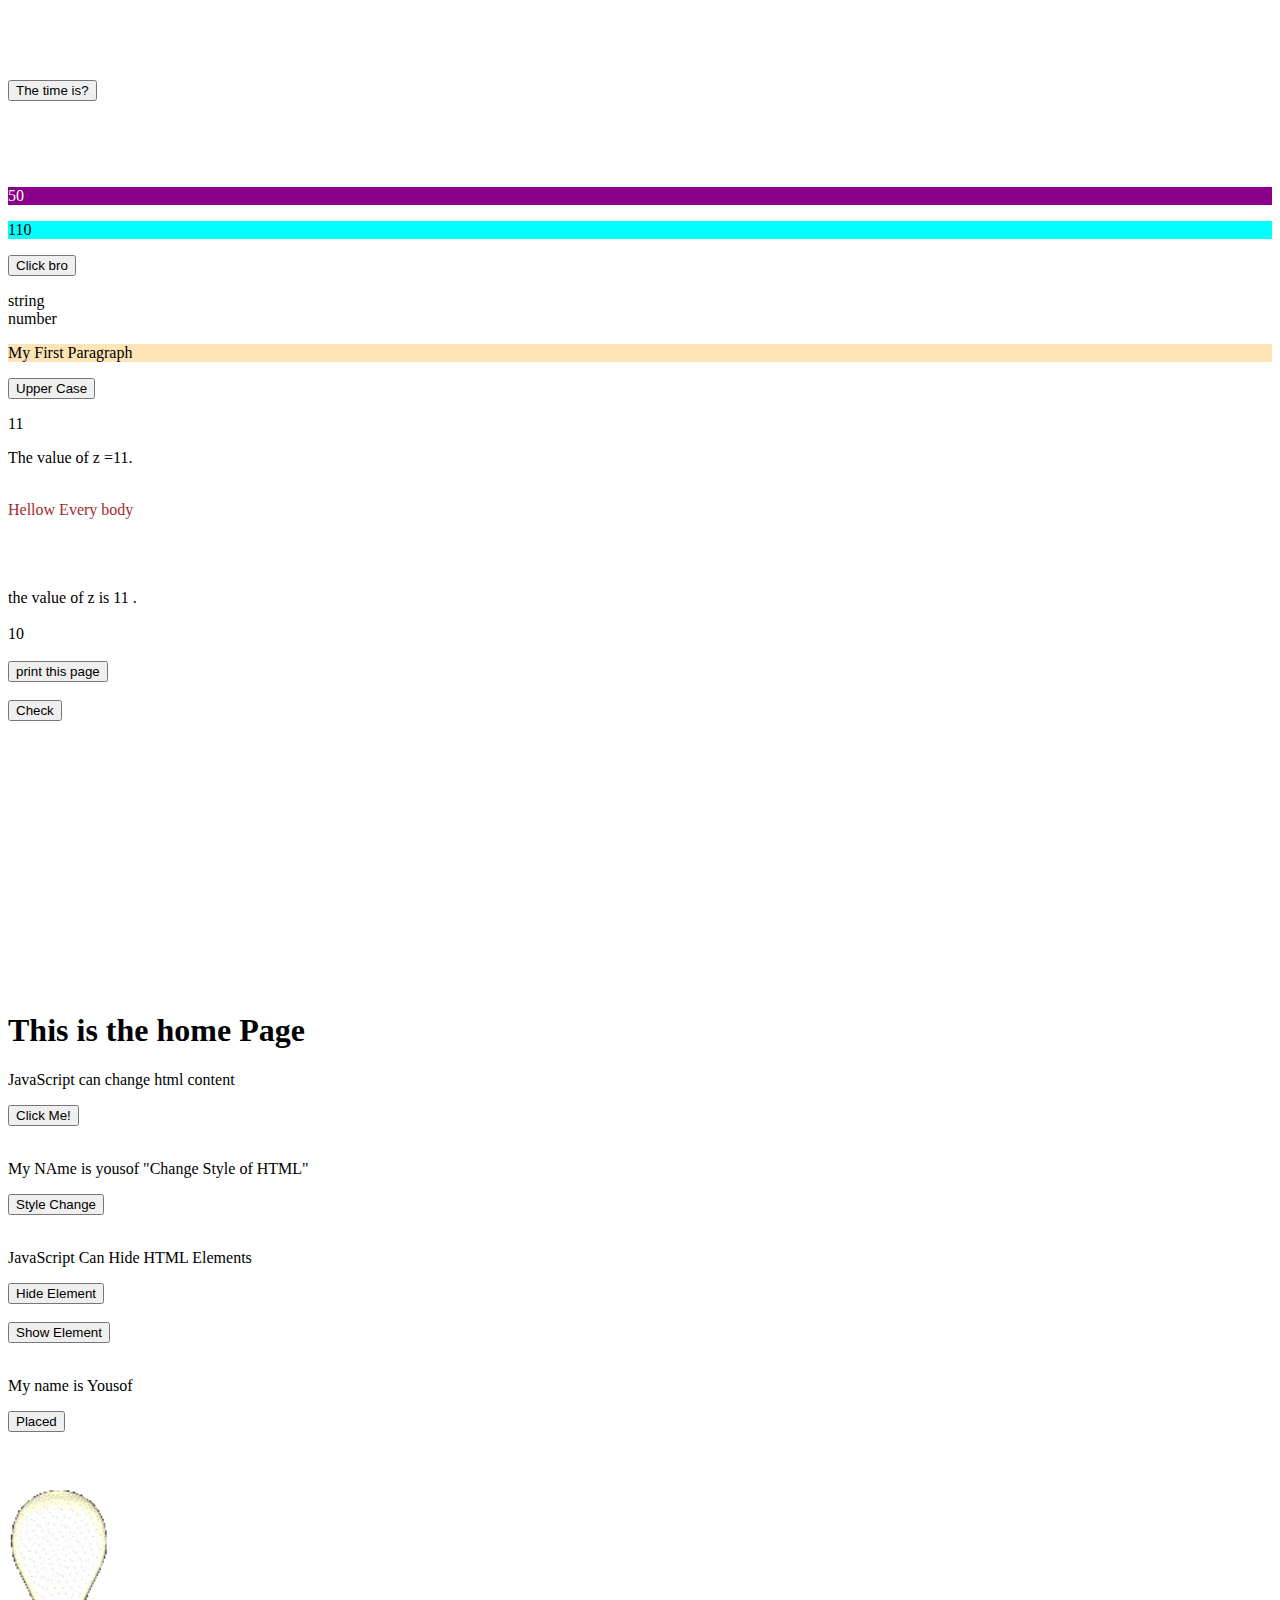
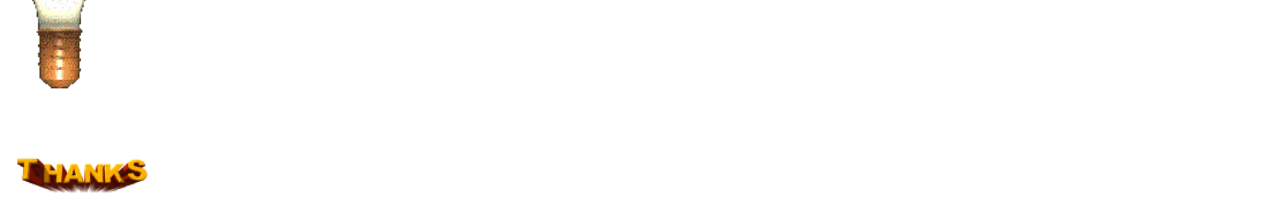
<file: index.html>
<!DOCTYPE html>
<html lang="en">
<head>
    <meta charset="UTF-8">
    <meta name="viewport" content="width-device-width , intial-scale=1.0">
    <meta http-equiv="X-UA-Compatible" content="ie=edge"><!--allows web authors to choose what version of Internet Explorer the page should be rendered as-->
    <title>Shopping Cart</title> 
</head>
<body>
<br><br><br><br>
<button onclick="document.getElementById('emo').innerHTML=Date()">The time is?</button>

<p id="emo"></p>


    <br><br><br>
    <p id="calc" style="background-color: darkmagenta; color: lightyellow;"></p>
    <p id="operators" style="background-color: cyan;"></p>
<p id="doc1"></p>
<p id="doc2"></p>
<button type="button" onclick="myFunction2()">Click bro </button>

<p id="dem"></p>

<p id="f" style="background-color:moccasin;">My First Paragraph</p>
<button type="button" onclick="toUpperCase()">Upper Case </button>

<p id="y"></p> 
<p id="o"></p>
<p id="u" style="color: brown;"></p>
<script>
 
 function toUpperCase(){
   let text= document.getElementById("f").innerHTML;
   document.getElementById("f").innerHTML=text.toUpperCase();
  
 }

const person = {
    firstName:"Yousof",
    lastName:"Tarek",
    fullName: function(){
        document.getElementById("f").innerHTML=person.fullName();
    }
}


let o = 2;   // Allowed

{
  let o = 3;   // Allowed
  document.getElementById("dem").innerHTML = 
  typeof "" +"<br>"+
  typeof(5+3);

}

{
  let o = 4;   // Allowed
  
}
////////////////////////////////////////////////////////
let p; 
p=5;
document.getElementById("calc").innerHTML=p*10;
/////////////////////////////////
document.getElementById("operators").innerHTML=(5+6)*10;
    
function myFunction2() {
    document.getElementById("doc1").innerHTML="Hello IT !";
    document.getElementById("doc2").innerHTML="From Developers Team 🤍";
}


document.write("<br><br><br>");

 let x,y,z;
 x = 5;
 y = 6;
 z = x+y;
 document.write("the value of z is  "+z+" .<br> <br>");  
document.getElementById("o").innerHTML="The value of z ="+z+".<br><br>";

document.getElementById("u").innerHTML="Hellow Every body";

   document.getElementById("y").innerHTML=5+6;
   document.write(5+5); 
 
   console.log(11 + 16);
</script>
<br><br>

<button onclick="window.print()" >print this page</button>
<br><br>

<button type="button" onclick="document.write(11+4)">Check</button>

<br><br><br><br><br><br><br><br><br><br><br><br><br><br><br><br>
    <h1>This is the home Page</h1>
    <p id="demo">JavaScript can change html content</p>
    <button type="button" onclick='document.getElementById("demo").innerHTML = "Hello JavaScript!"'>Click Me!</button>
    <br><br>
  <p id="style">My NAme is yousof "Change Style of HTML"</p>
  <button type="button" onclick='document.getElementById("style").style.fontSize="40px"'>Style Change</button>
<br><br>
<p id="Hide">JavaScript Can Hide HTML Elements</p>
<button type="button" onclick="document.getElementById('Hide').style.display='none'">Hide Element</button>
<br><br>

<p id="Show" style="display: none;">JavaScript Can Show HTML Elements</p>
<button type="button" onclick="document.getElementById('Show').style.display='block'">Show Element</button>
<br><br>
<!-- <p id="Script"></p>
<script>
    document.getElementById("Script").innerHTML = "My First JavaScript";

    function myFunction(){
        document.getElementById("Name").innerHTML='My Name is Yousof Tarek Hussein';
    }
    </script> -->
    <p id="Name">My name is Yousof</p>
    <button type="button" onclick="myFunction()">Placed</button>

    <br><br>

    

    <br><br>
    <img id="myImage" src="animated-light-bulb-image-0034.gif" style="width:100px">
    <!--<button onclick="document.getElementById('myImage').src='animated-light-bulboff-image-0034.gif'">Turn off light</button> -->

<br><br><br><br>
    <img src="animated-thank-you-image-0011.gif" style="width: 150px;">


</body>
</html>
</file>
